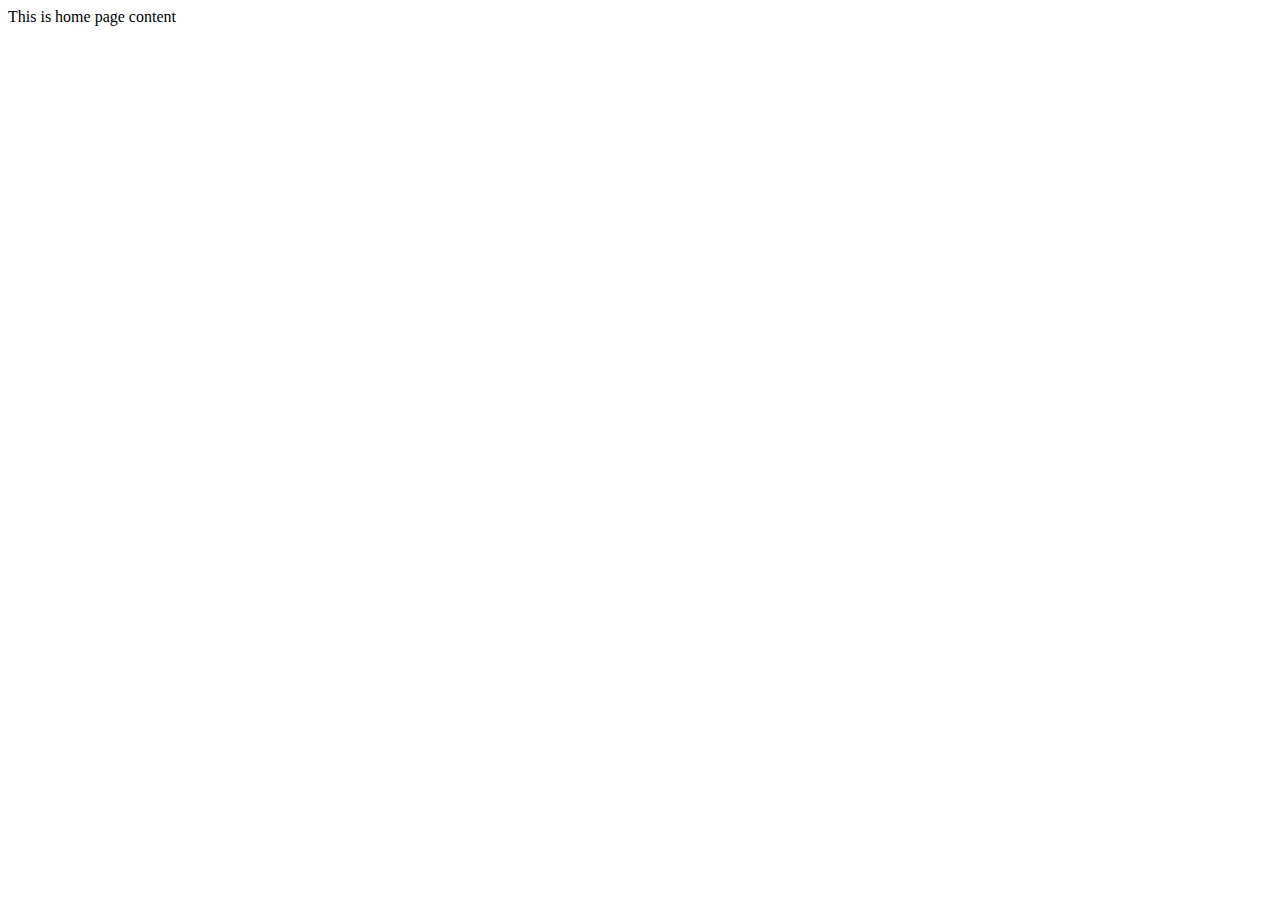
<file: src/main/resources/templates/index.html>
<!DOCTYPE html>
<html lang="en"
  xmlns:th="http://www.thymeleaf.org"
  xmlns:layout="http://www.ultraq.net.nz/thymeleaf/layout"
  layout:decorate="~{layout/default}">
<body>
	
	<div layout:fragment="container">
  		<div>This is home page content</div>
  	</div>
  	<!-- /container -->

	<!-- jQuery (necessary for Bootstrap's JavaScript plugins) -->
	<script src="https://ajax.googleapis.com/ajax/libs/jquery/1.12.4/jquery.min.js"></script>
	<script src="https://maxcdn.bootstrapcdn.com/bootstrap/3.3.7/js/bootstrap.min.js"></script>
</body>
</html>
</file>
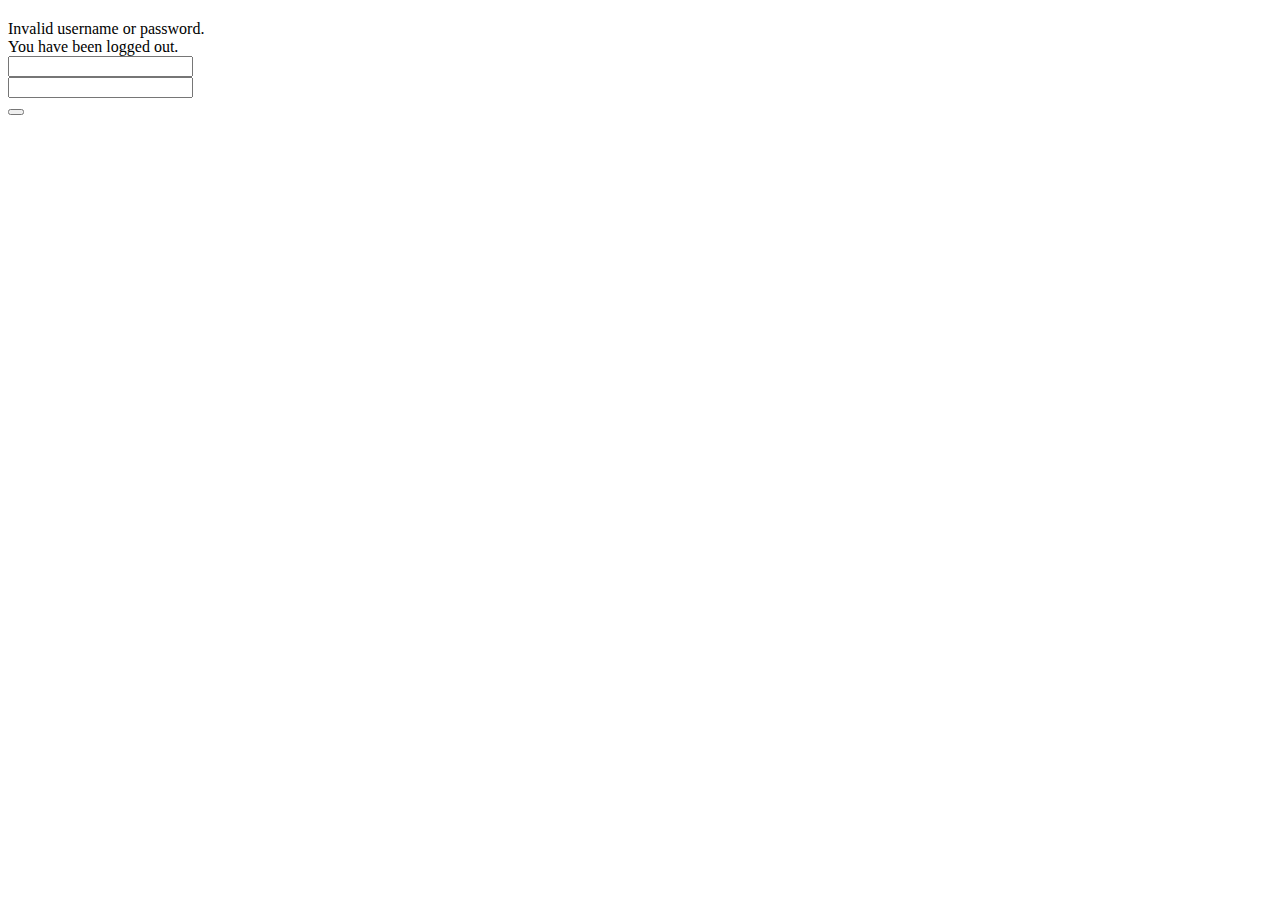
<file: src/main/resources/templates/login.html>
<!DOCTYPE html>
<html lang="en"
  xmlns:th="http://www.thymeleaf.org"
  xmlns:layout="http://www.ultraq.net.nz/thymeleaf/layout"
  layout:decorate="~{layout/default}">

<body>

	<div layout:fragment="container">

		<form class="form-signin" th:action="@{/login}" method="post">
		
			<h2 class="form-signin-heading" th:text="#{login.header}"></h2>
			
			<div th:if="${param.error}" class="alert alert-danger" role="alert">
				Invalid username or password.</div>
			
			<div th:if="${param.logout}" class="alert alert-success"
				role="alert">You have been logged out.</div>

			<div class="form-group input-group">
				<span class="input-group-addon"> 
					<span class="glyphicon glyphicon-envelope"></span>
				</span> 
				<input 
					type="email"
					id="username"
					class="form-control"
					th:placeholder="#{login.emailPlaceholder}"
					name="username"
					th:required="required"
					th:autofocus="autofocus" />
			</div>
			
			<div class="form-group input-group">
				<span class="input-group-addon"> 
					<span class="glyphicon glyphicon-lock"></span>
				</span> 
				<input
					type="password"
					id="inputPassword"
					class="form-control"
					th:placeholder="#{login.passwordPlaceholder}" 
					name="password"
					th:required="required" />
			</div>
			
			<button class="btn btn-lg btn-primary btn-block" type="submit" th:text="#{login.buttonText}"></button>
			
			<div class="bottom-group">
				<a th:href="@{/forgotten}" th:text="#{forgottenPassword.header}"></a>
			</div>
		</form>

	</div>
	<!-- /container -->

	<!-- jQuery (necessary for Bootstrap's JavaScript plugins) -->
	<script src="https://ajax.googleapis.com/ajax/libs/jquery/1.12.4/jquery.min.js"></script>
	<script src="https://maxcdn.bootstrapcdn.com/bootstrap/3.3.7/js/bootstrap.min.js"></script>
</body>
</html>
</file>
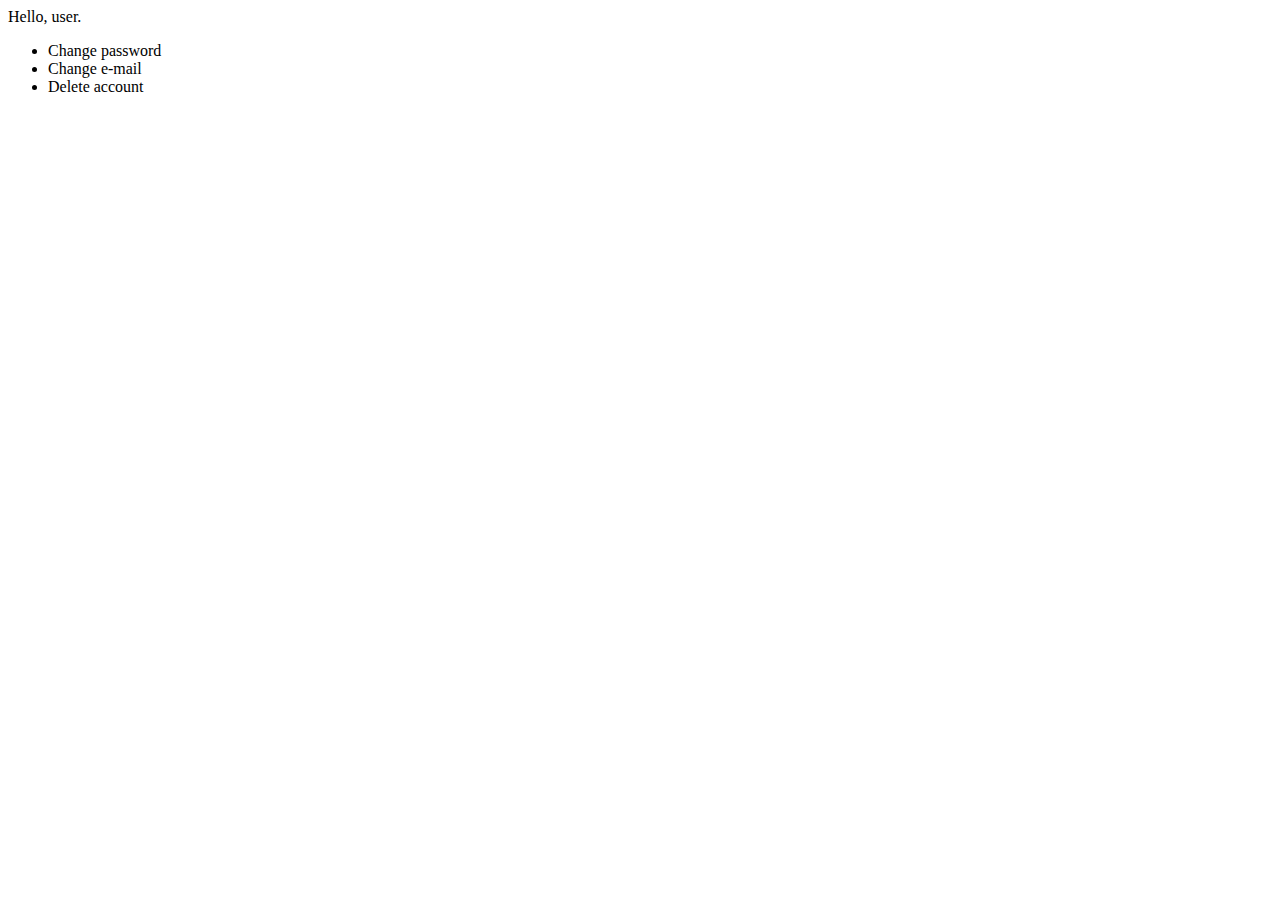
<file: src/main/resources/templates/profile.html>
<!DOCTYPE html>
<html lang="en"
  xmlns:th="http://www.thymeleaf.org"
  xmlns:layout="http://www.ultraq.net.nz/thymeleaf/layout"
  layout:decorate="~{layout/default}">

<body>

	<div layout:fragment="container">

		Hello, user.
		
		<ul>
			<li><a th:href="@{/changePassword}">Change password</a></li>
			<li><a th:href="@{/changeEmail}">Change e-mail</a></li>
			<li><a th:href="@{/deleteAccount}">Delete account</a></li>
		</ul>

	</div>
	<!-- /container -->

	<!-- jQuery (necessary for Bootstrap's JavaScript plugins) -->
	<script src="https://ajax.googleapis.com/ajax/libs/jquery/1.12.4/jquery.min.js"></script>
	<script src="https://maxcdn.bootstrapcdn.com/bootstrap/3.3.7/js/bootstrap.min.js"></script>
</body>
</html>
</file>
